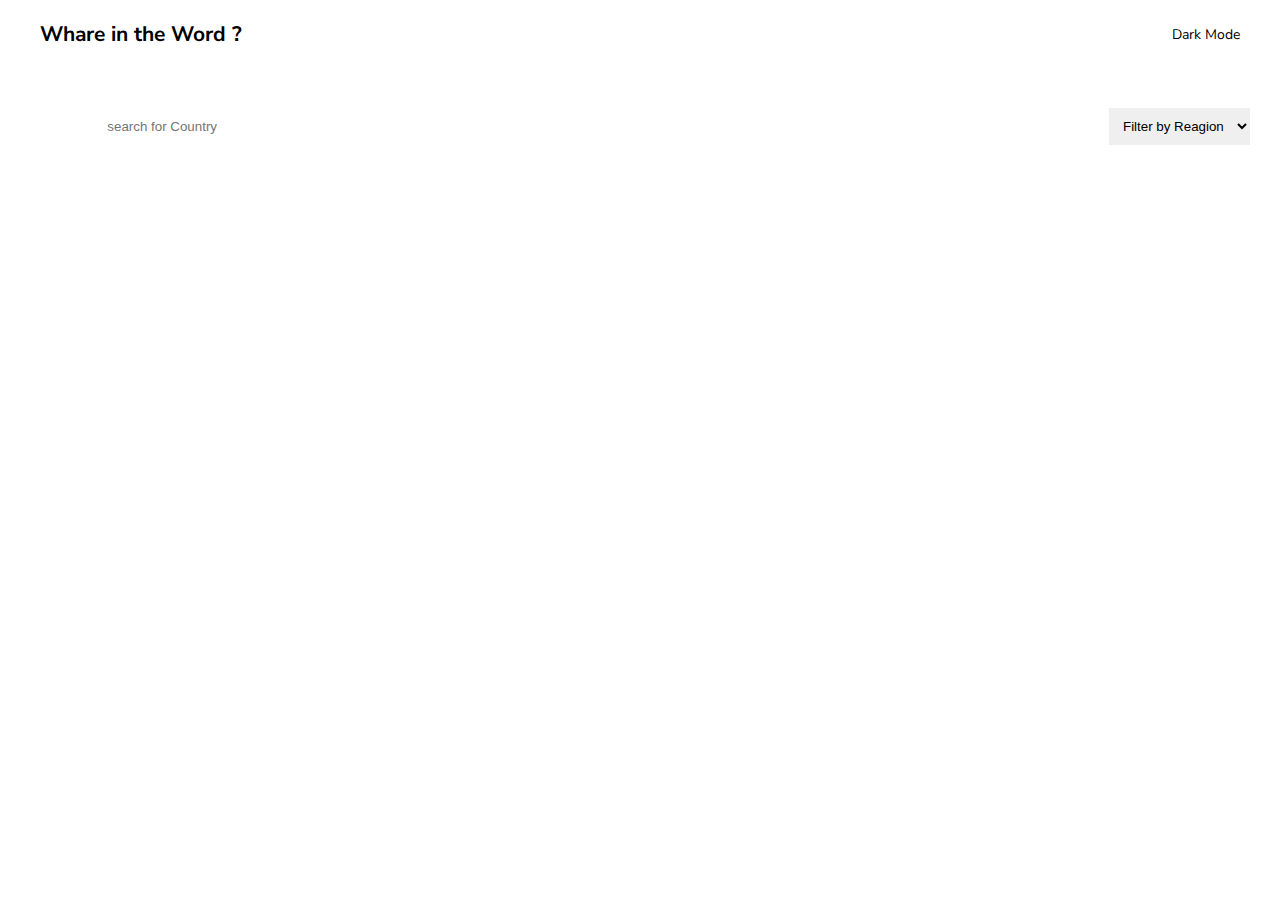
<file: index.html>
<!DOCTYPE html>
<html lang="en">
  <head>
    <meta charset="UTF-8" />
    <meta http-equiv="X-UA-Compatible" content="IE=edge" />
    <meta name="viewport" content="width=device-width, initial-scale=1.0" />
    <title>Countries Home</title>
    <link
      rel="stylesheet"
      href="https://pro.fontawesome.com/releases/v5.10.0/css/all.css"
      integrity="sha384-AYmEC3Yw5cVb3ZcuHtOA93w35dYTsvhLPVnYs9eStHfGJvOvKxVfELGroGkvsg+p"
      crossorigin="anonymous"
    />
    <link rel="preconnect" href="https://fonts.googleapis.com" />
    <link rel="preconnect" href="https://fonts.gstatic.com" crossorigin />
    <link
      href="https://fonts.googleapis.com/css2?family=Cairo:wght@700;900&family=Nunito+Sans:ital,wght@0,300;0,800;1,600&display=swap"
      rel="stylesheet"
    />
    <link rel="stylesheet" href="./css/home.css" />
  </head>
  <body>
    <header>
      <div class="container">
        <nav class="nav-header">
          <h2>Whare in the Word ?</h2>
          <p class="dark-btn"><i class="fas fa-moon"></i> Dark Mode</p>
        </nav>
      </div>
    </header>

    <div class="search">
      <div class="container">
        <div class="input-search">
          <input type="text" placeholder="search for Country" />
          <i class="fas fa-search"></i>
        </div>

        <div class="input-select">
          <select name="" id="">
            <option value="Filter by Reagion">Filter by Reagion</option>
            <option>Africa</option>
            <option>Americas</option>
            <option>Asia</option>
            <option>Europe</option>
            <option>Oceania</option>
          </select>
        </div>
      </div>
    </div>

    <div class="content">
      <div class="container"></div>
    </div>

    <script src="./js/home.js"></script>
    <!-- <script src="./js/detels.js" type="module"></script> -->
  </body>
</html>
</file>
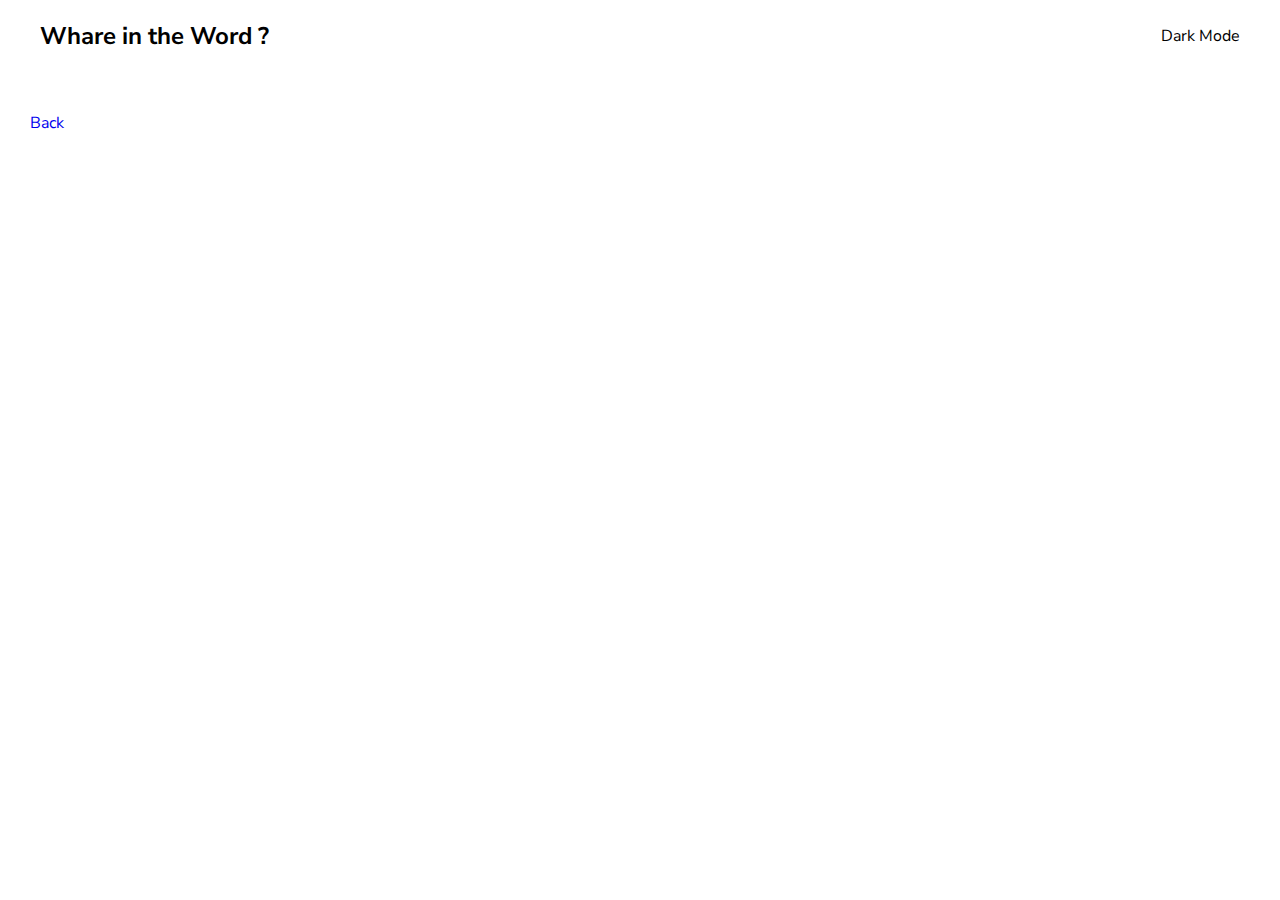
<file: pages/datels.html>
<!DOCTYPE html>
<html lang="en">
  <head>
    <meta charset="UTF-8" />
    <meta http-equiv="X-UA-Compatible" content="IE=edge" />
    <meta name="viewport" content="width=device-width, initial-scale=1.0" />
    <link
      rel="stylesheet"
      href="https://pro.fontawesome.com/releases/v5.10.0/css/all.css"
      integrity="sha384-AYmEC3Yw5cVb3ZcuHtOA93w35dYTsvhLPVnYs9eStHfGJvOvKxVfELGroGkvsg+p"
      crossorigin="anonymous"
    />
    <link rel="preconnect" href="https://fonts.googleapis.com" />
    <link rel="preconnect" href="https://fonts.gstatic.com" crossorigin />
    <link
      href="https://fonts.googleapis.com/css2?family=Cairo:wght@700;900&family=Nunito+Sans:ital,wght@0,300;0,800;1,600&display=swap"
      rel="stylesheet"
    />
    <title>Countries details</title>
    <link rel="stylesheet" href="../css/detas.css" />
  </head>
  <body>
    <header>
      <div class="container">
        <nav class="nav-header">
          <h2>Whare in the Word ?</h2>
          <p class="dark-btn"><i class="fas fa-moon"></i> Dark Mode</p>
        </nav>
      </div>
    </header>

    <div class="back">
      <div class="container">
        <p class="back-btn">
          <a href="../index.html"> <i class="fas fa-arrow-left"></i> Back</a>
        </p>
      </div>
    </div>

    <div class="card">
      <div class="container"></div>
    </div>
    <script src="../js/detels.js" type="module"></script>
  </body>
</html>
</file>
<file: css/home.css>
* {
  -webkit-box-sizing: border-box;
          box-sizing: border-box;
  margin: 0;
  padding: 0;
}

body {
  font-family: "Cairo", sans-serif;
  font-family: "Nunito Sans", sans-serif;
  overflow-x: hidden;
}

ul {
  list-style: none;
}
ul li {
  list-style: none;
}

a {
  text-decoration: none;
}

.container {
  margin: 0px 30px;
}

header {
  padding: 10px;
  padding-top: 20px;
}
header .container .nav-header {
  display: -webkit-box;
  display: -ms-flexbox;
  display: flex;
  -webkit-box-pack: justify;
      -ms-flex-pack: justify;
          justify-content: space-between;
  -webkit-box-align: center;
      -ms-flex-align: center;
          align-items: center;
}
header .container .nav-header.dark * {
  color: white;
}
header .container .nav-header p {
  cursor: pointer;
}
@media (max-width: 450px) {
  header .container .nav-header p {
    font-size: 13px;
  }
  header .container .nav-header h2 {
    font-size: 15px;
  }
}

.search {
  margin-top: 50px;
}
.search .container {
  display: -webkit-box;
  display: -ms-flexbox;
  display: flex;
  -webkit-box-pack: justify;
      -ms-flex-pack: justify;
          justify-content: space-between;
  -webkit-box-align: center;
      -ms-flex-align: center;
          align-items: center;
}
.search .container .input-search {
  position: relative;
}
.search .container .input-search input {
  border: none;
  padding: 10px;
  text-align: end;
  -webkit-box-flex: 1;
      -ms-flex-positive: 1;
          flex-grow: 1;
}
.search .container .input-search input:focus {
  border: none;
  outline: none;
}
.search .container .input-search i {
  position: absolute;
  left: 5%;
  top: 34%;
  color: rgba(0, 0, 0, 0.315);
}
.search .container .input-search i.dark {
  color: #ffffffad;
}
.search .container .input-select select {
  outline: none;
  padding: 10px;
  border: none;
}
.search .container .input-select select:focus {
  outline: none;
  border: none;
}
.search .container .input-select select option {
  border: none;
}
.search .container select.dark,
.search .container input.dark {
  background-color: #2b3945;
  color: #ffffffad;
}
.search .container input.dark::-webkit-input-placeholder {
  color: #ffffffad;
}
.search .container input.dark::-moz-placeholder {
  color: #ffffffad;
}
.search .container input.dark:-ms-input-placeholder {
  color: #ffffffad;
}
.search .container input.dark::-ms-input-placeholder {
  color: #ffffffad;
}
.search .container input.dark::placeholder {
  color: #ffffffad;
}
@media (max-width: 767px) {
  .search .container {
    -webkit-box-orient: vertical;
    -webkit-box-direction: normal;
        -ms-flex-direction: column;
            flex-direction: column;
  }
  .search .container .input-search {
    width: 100%;
  }
  .search .container .input-search input {
    width: 100%;
  }
  .search .container .input-select {
    width: 100%;
    margin-top: 15px;
  }
  .search .container .input-select select {
    width: 100%;
  }
}

body {
  font-size: 14px;
}

body.dark {
  background-color: #202c37;
}

.content .container {
  display: -ms-grid;
  display: grid;
  grid-template-columns: repeat(auto-fill, minmax(230px, 1fr));
  gap: 20px;
}
.content .container .col {
  cursor: pointer;
}
.content .container .col img {
  width: 100%;
}
.content .container .col .card .card-body {
  padding: 15px;
}
.content .container .col .card .card-body .card-text {
  color: black;
  font-weight: bold;
}
.content .container .col .card .card-body .card-text span {
  color: #000;
  font-weight: 300;
}
.content .container .col .card .card-body .card-title {
  font-size: 16px;
}
.content .container .col.dark {
  background-color: #2b3945;
}
.content .container .col.dark .card-body .card-title {
  color: white;
}
.content .container .col.dark .card-body .card-text {
  color: rgba(255, 255, 255, 0.733);
}
.content .container .col.dark .card-body .card-text span {
  color: gray;
}
</file>
<file: css/detas.css>
* {
  -webkit-box-sizing: border-box;
          box-sizing: border-box;
  margin: 0;
  padding: 0;
}

body {
  font-family: "Cairo", sans-serif;
  font-family: "Nunito Sans", sans-serif;
  overflow-x: hidden;
}

ul {
  list-style: none;
}
ul li {
  list-style: none;
}

a {
  text-decoration: none;
}

.container {
  margin: 0px 30px;
}

header {
  padding: 10px;
  padding-top: 20px;
}
header .container .nav-header {
  display: -webkit-box;
  display: -ms-flexbox;
  display: flex;
  -webkit-box-pack: justify;
      -ms-flex-pack: justify;
          justify-content: space-between;
  -webkit-box-align: center;
      -ms-flex-align: center;
          align-items: center;
}
header .container .nav-header.dark * {
  color: white;
}
header .container .nav-header p {
  cursor: pointer;
}
@media (max-width: 450px) {
  header .container .nav-header p {
    font-size: 13px;
  }
  header .container .nav-header h2 {
    font-size: 15px;
  }
}

.search {
  margin-top: 50px;
}
.search .container {
  display: -webkit-box;
  display: -ms-flexbox;
  display: flex;
  -webkit-box-pack: justify;
      -ms-flex-pack: justify;
          justify-content: space-between;
  -webkit-box-align: center;
      -ms-flex-align: center;
          align-items: center;
}
.search .container .input-search {
  position: relative;
}
.search .container .input-search input {
  border: none;
  padding: 10px;
  text-align: end;
  -webkit-box-flex: 1;
      -ms-flex-positive: 1;
          flex-grow: 1;
}
.search .container .input-search input:focus {
  border: none;
  outline: none;
}
.search .container .input-search i {
  position: absolute;
  left: 5%;
  top: 34%;
  color: rgba(0, 0, 0, 0.315);
}
.search .container .input-search i.dark {
  color: #ffffffad;
}
.search .container .input-select select {
  outline: none;
  padding: 10px;
  border: none;
}
.search .container .input-select select:focus {
  outline: none;
  border: none;
}
.search .container .input-select select option {
  border: none;
}
.search .container select.dark,
.search .container input.dark {
  background-color: #2b3945;
  color: #ffffffad;
}
.search .container input.dark::-webkit-input-placeholder {
  color: #ffffffad;
}
.search .container input.dark::-moz-placeholder {
  color: #ffffffad;
}
.search .container input.dark:-ms-input-placeholder {
  color: #ffffffad;
}
.search .container input.dark::-ms-input-placeholder {
  color: #ffffffad;
}
.search .container input.dark::placeholder {
  color: #ffffffad;
}
@media (max-width: 375px) {
  .search .container {
    -webkit-box-orient: vertical;
    -webkit-box-direction: normal;
        -ms-flex-direction: column;
            flex-direction: column;
  }
  .search .container .input-search {
    width: 100%;
  }
  .search .container .input-search input {
    width: 100%;
  }
  .search .container .input-select {
    width: 100%;
    margin-top: 15px;
  }
  .search .container .input-select select {
    width: 100%;
  }
}

body {
  font-size: 16px;
}
body.dark {
  background-color: #202c37;
}
body.dark * {
  color: #ffffffd1;
}

.back {
  margin-top: 50px;
}

.card {
  margin-top: 30px;
}
.card .container img {
  width: 100%;
}
.card .container .content {
  display: -webkit-box;
  display: -ms-flexbox;
  display: flex;
  -webkit-box-pack: justify;
      -ms-flex-pack: justify;
          justify-content: space-between;
  -webkit-box-align: center;
      -ms-flex-align: center;
          align-items: center;
}
.card .container .content .left {
  width: 40%;
}
.card .container .content .right {
  width: 50%;
  text-transform: capitalize;
}
.card .container .content .right h2 {
  margin-bottom: 20px;
}
.card .container .content .right .text {
  display: -webkit-box;
  display: -ms-flexbox;
  display: flex;
  -webkit-box-pack: justify;
      -ms-flex-pack: justify;
          justify-content: space-between;
}
.card .container .content .right .text .left-text {
  width: 45%;
}
.card .container .content .right .text .right-text {
  -webkit-box-flex: 0;
      -ms-flex-positive: 0;
          flex-grow: 0;
}
.card .container .content .right .text p {
  font-weight: bold;
}
.card .container .content .right .text p span {
  font-weight: 200;
}
.card .container .content .right .text p.languages span {
  display: block;
}
.card .container .content .right .text .borderContries {
  margin-top: 100px;
  font-weight: bold;
  display: -webkit-box;
  display: -ms-flexbox;
  display: flex;
  -ms-flex-wrap: wrap;
      flex-wrap: wrap;
  width: 210%;
}
.card .container .content .right .text .borderContries .border-item.dark {
  background-color: #2b3945;
  color: white;
}
@media (max-width: 767px) {
  .card .container .content {
    -webkit-box-orient: vertical;
    -webkit-box-direction: normal;
        -ms-flex-direction: column;
            flex-direction: column;
  }
  .card .container .content .left {
    width: 100%;
  }
  .card .container .content .right {
    width: 100%;
  }
}
</file>
